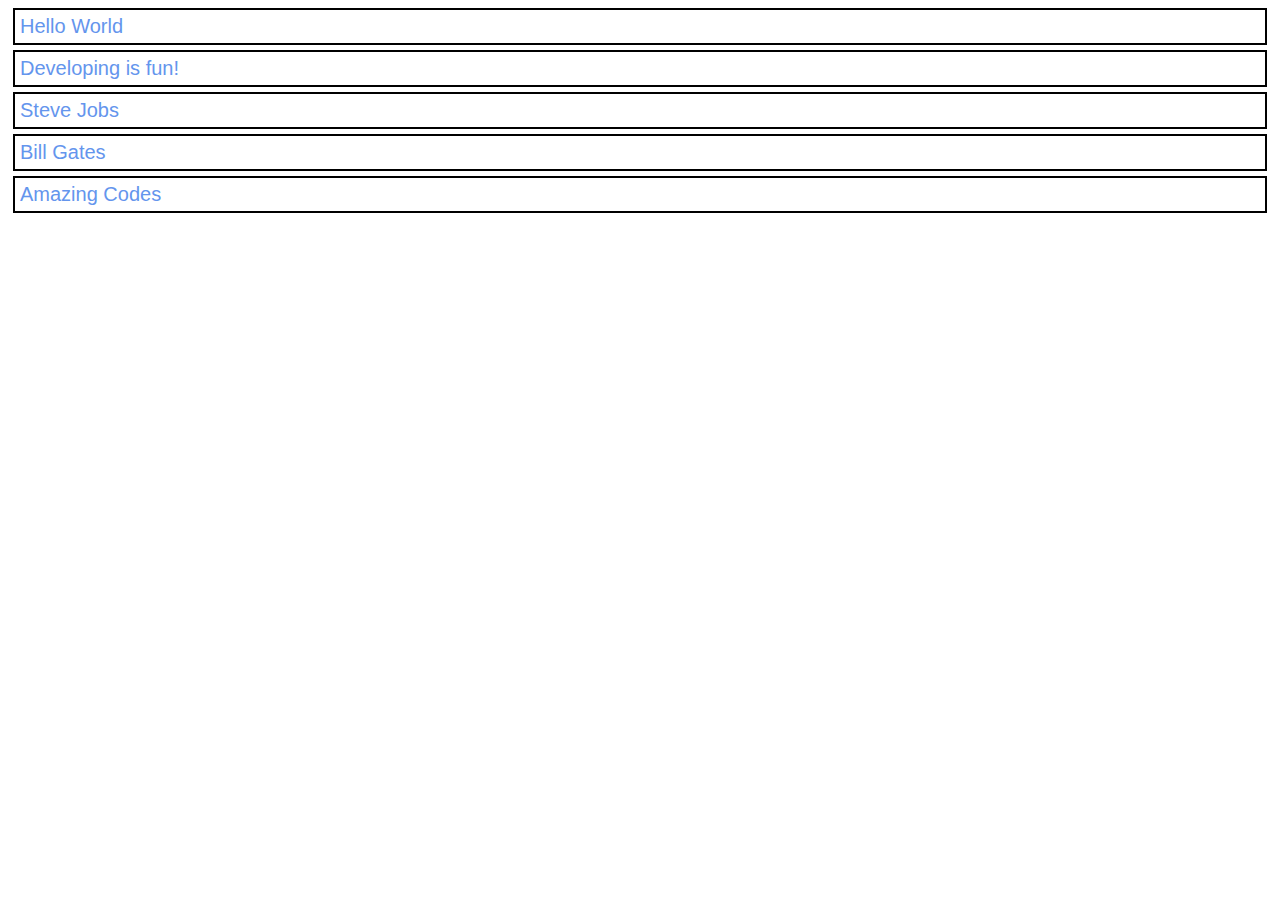
<file: week3/changing_styles_wJS/index.html>
<!DOCTYPE html>
<html>
    <head>
        <title>Changing Styles</title>
        <link rel="stylesheet" href="main.css" />
    </head>
    <body>
        <script src="index.js"></script>
    </body>
</html>
</file>
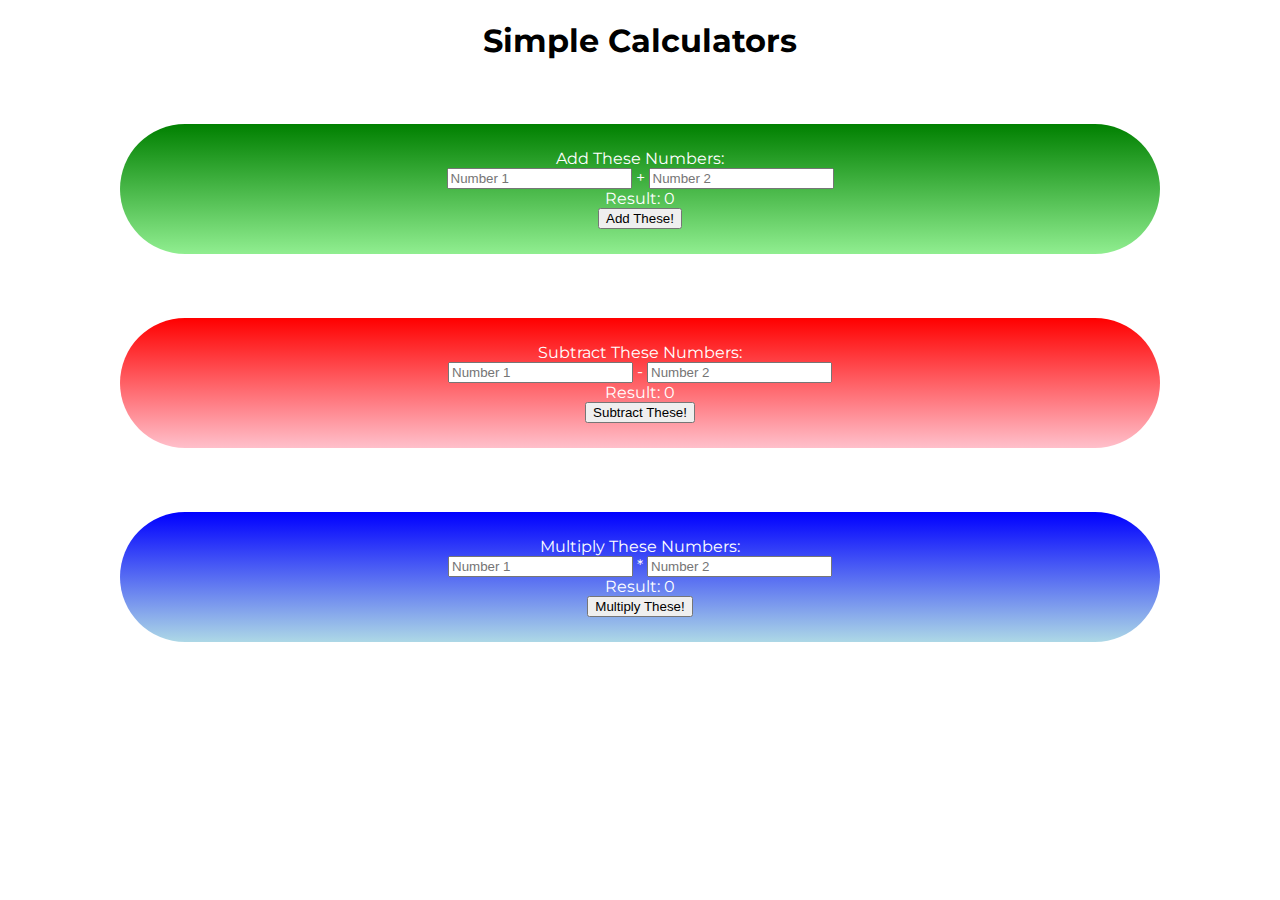
<file: week4/calculatorJS/index.html>
<!DOCTYPE html>
<html>
    <head>
        <meta charset="UTF-8">
        <meta name="viewport" content="width=device-width, initial-scale=1.0">
        <link rel="stylesheet" href="main.css">
        <link href="https://fonts.googleapis.com/css2?family=Montserrat&display=swap" rel="stylesheet">
        <title>Calculator</title>
    </head>
    <body>
        <h1 class="tc">Simple Calculators</h1>
        <div class="container tc mt-4 add">
            <label>Add These Numbers: </label>
            <br />
            <input type="text" id="additionNum1" placeholder="Number 1"/>
            + 
            <input type="text" id="additionNum2" placeholder="Number 2"/>
            <br />
            <label>Result: </label>
            <label id="additionOutput">0</label>
            <br />
            <button id="addButton">Add These!</button>
        </div>
        <div class="container tc mt-4 subtract">
            <label>Subtract These Numbers: </label>
            <br />
            <input type="text" id="subtractionNum1" placeholder="Number 1"/>
            - 
            <input type="text" id="subtractionNum2" placeholder="Number 2"/>
            <br />
            <label>Result: </label>
            <label id="subtractionOutput">0</label>
            <br />
            <button id="subtractionButton">Subtract These!</button>
        </div>

        <div class="container tc mt-4 multiply">
            <label>Multiply These Numbers: </label>
            <br />
            <input type="text" id="multiplyNum1" placeholder="Number 1"/>
            * 
            <input type="text" id="multiplyNum2" placeholder="Number 2"/>
            <br />
            <label>Result: </label>
            <label id="multiplyOutput">0</label>
            <br />
            <button id="multiplyButton">Multiply These!</button>
        </div>
        <script src="index.js"></script>
    </body>
</html>
</file>
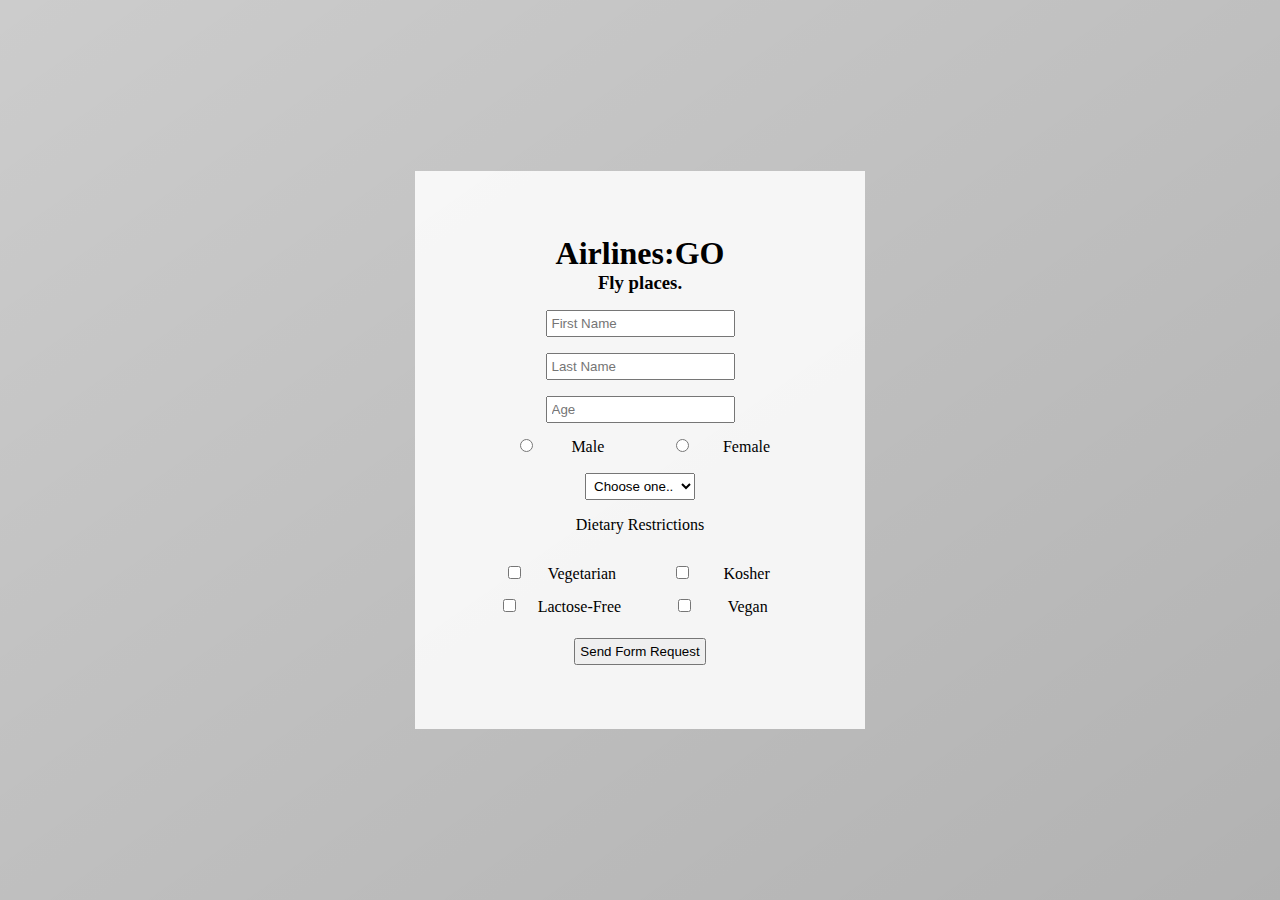
<file: week5/airline_form/index.html>
<!DOCTYPE html>
<html>
    <head>
        <title>Airlines:GO</title>
        <link rel="stylesheet" href="main.css" />
    </head>
    <body>
        <main>
            <div class="center-form">
                <h1>Airlines:GO</h1>
                <h3>Fly places.</h3>
                <form name="flyForm">
                    <input type="text" name="firstName" placeholder="First Name" required/>
                    <input type="text" name="lastName" placeholder="Last Name" required/>
                    <input type="number" name="age" placeholder="Age" required/>
                    
                    <div class="center-content"><input type="radio" name="gender" value="male" required/> <label for="male">Male</label></div>
                    <div class="center-content"><input type="radio" name="gender" value="female" required/> <label for="female">Female</label></div>
                    <select name="placeToFly" required>
                        <option value="" selected disabled hidden>Choose one..</option>
                        <option value="hawaii">Hawaii</option>
                        <option value="paris">Paris</option>
                        <option value="rome">Rome</option>
                      </select>
                      <p>Dietary Restrictions</p>
                      <div class="center-content"><input type="checkbox" name="vegetarian" value="Vegetarian"/> <label for="dietary">Vegetarian</label></div>
                      <div class="center-content"><input type="checkbox" name="kosher" value="Kosher" /> <label for="dietary">Kosher</label></div>
                      <div class="center-content"><input type="checkbox" name="lactoseFree" value="Lactose-Free"/> <label for="dietary">Lactose-Free</label></div>
                      <div class="center-content"><input type="checkbox" name="vegan" value="Vegan"/> <label for="dietary">Vegan</label></div><br>
                      <input type="submit" id="submit" value="Send Form Request" />
                </form>
            </div>
        </main>
        <script src="index.js"></script>
    </body>
</html>
</file>
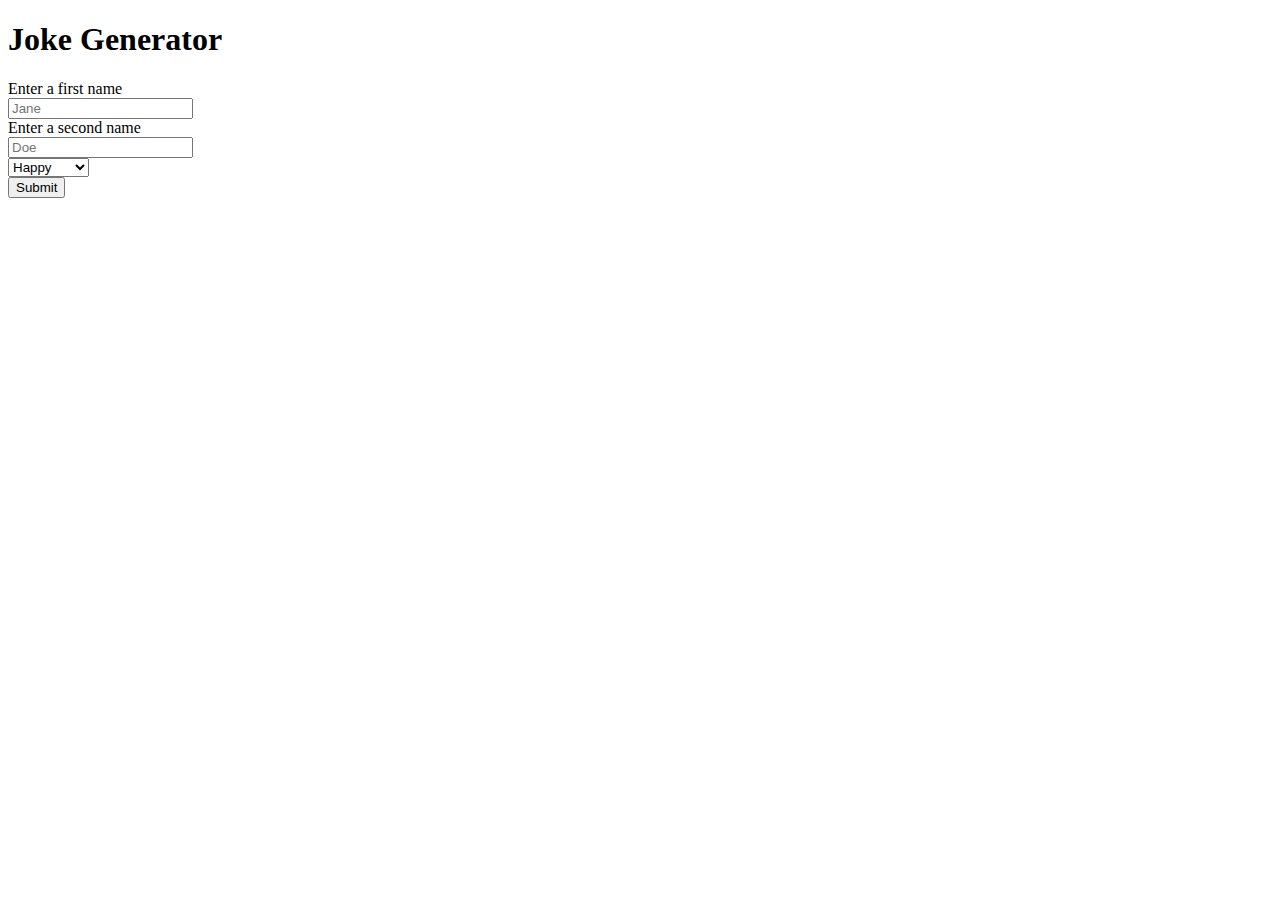
<file: week5/submit_events/index.html>
<!DOCTYPE html>
<html>
    <head>
        <title>Submit Events</title>
    </head>
    <body>
        <h1>Joke Generator</h1>
        <form>
            <label for="name1">Enter a first name</label><br />
            <input type="text" name="name1" id="name1" placeholder="Jane"/><br />
            <label for="name2">Enter a second name</label><br />
            <input type="text" name="name2" id="name2" placeholder="Doe"/><br />
            <select name="typeOfJoke" id="typeOfJoke">
                <option value="happy">Happy</option>
                <option value="awesome">Awesome</option>
                <option value="cool">Cool</option>
              </select><br />
            <input type="submit" value="Submit" id="submit"/>
        </form>
        <script src="index.js"></script>
    </body>
</html>
</file>
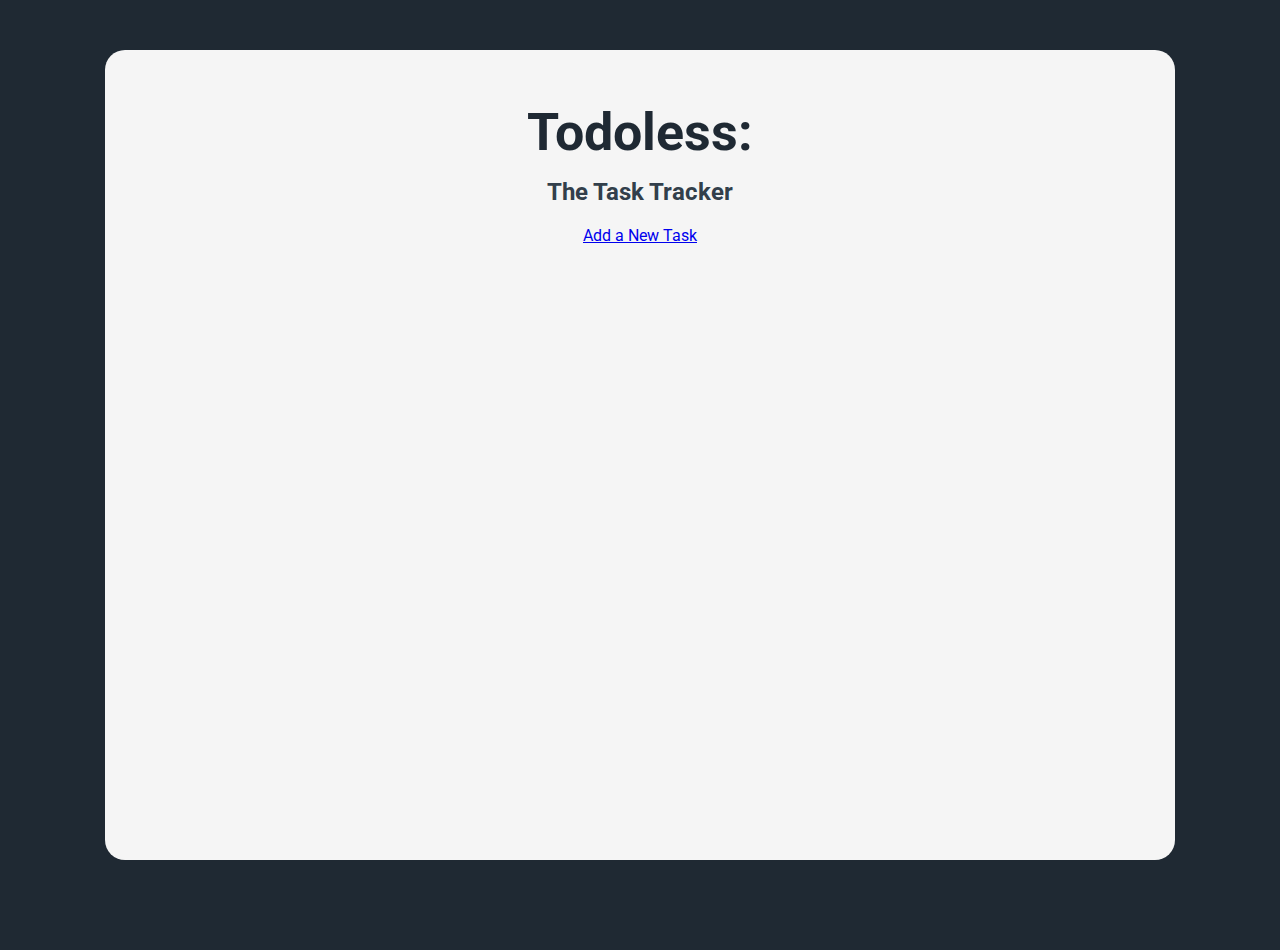
<file: week7/capstone_project/index.html>
<!DOCTYPE html>
<html>
    <head>
        <title>Todoless: Task Tracker</title>
        <link rel="stylesheet" href="main.css">
    </head>
    <body>
        <main class="container">
            <h1 class="tc">Todoless:</h1>
            <h2 class="tc">The Task Tracker</h2>
            <p class="tc" ><a href="#" id="toggleButton">Add a New Task</a></p>
            <form name="cardTask">
                <input type="text" name="title" class="task-title" placeholder="Title"/>
                <TextArea name="description" class="task-description" placeholder="Task Description"></TextArea>
                <button id="submit">Submit</button>
            </form>
                <div class="card-grid" id="container">
                <!-- User-Generated Cards Here. -->
                </div>
            </div>
        </main>
        <script src="index.js"></script>
    </body>
</html>
</file>
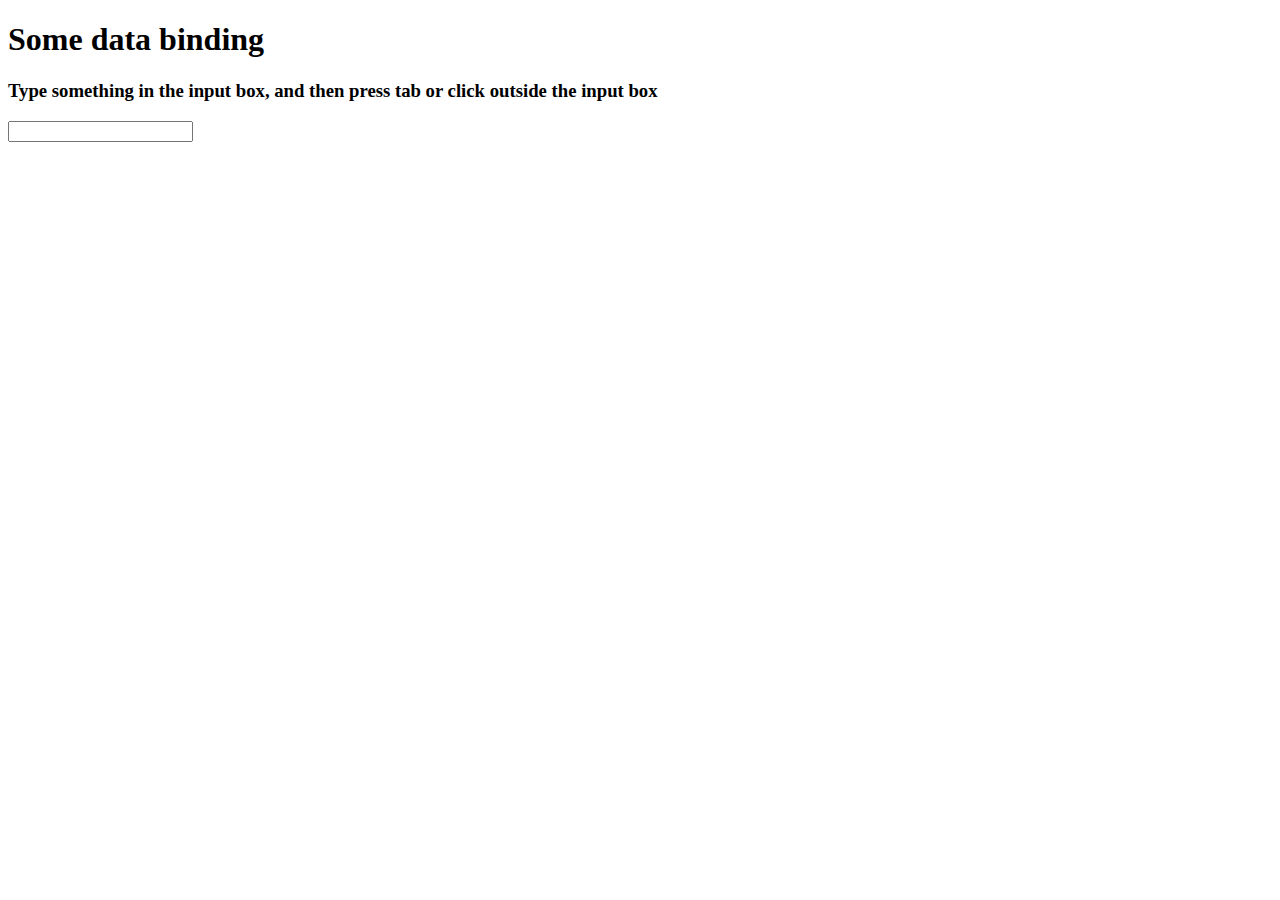
<file: week6/events_workbook/change/index.html>
<!DOCTYPE html>
<html lang="en">
<head>
    <meta charset="UTF-8">
    <meta name="viewport" content="width=device-width, initial-scale=1.0">
    <meta http-equiv="X-UA-Compatible" content="ie=edge">
    <title>Document</title>
</head>
<body>
    <h1>Some data binding</h1>
    <h3>Type something in the input box, and then press tab or click outside the input box</h3>
    <input id="change-me"/>
    <div id="output"></div>
    <script src="app.js"></script>
</body>
</html>
</file>
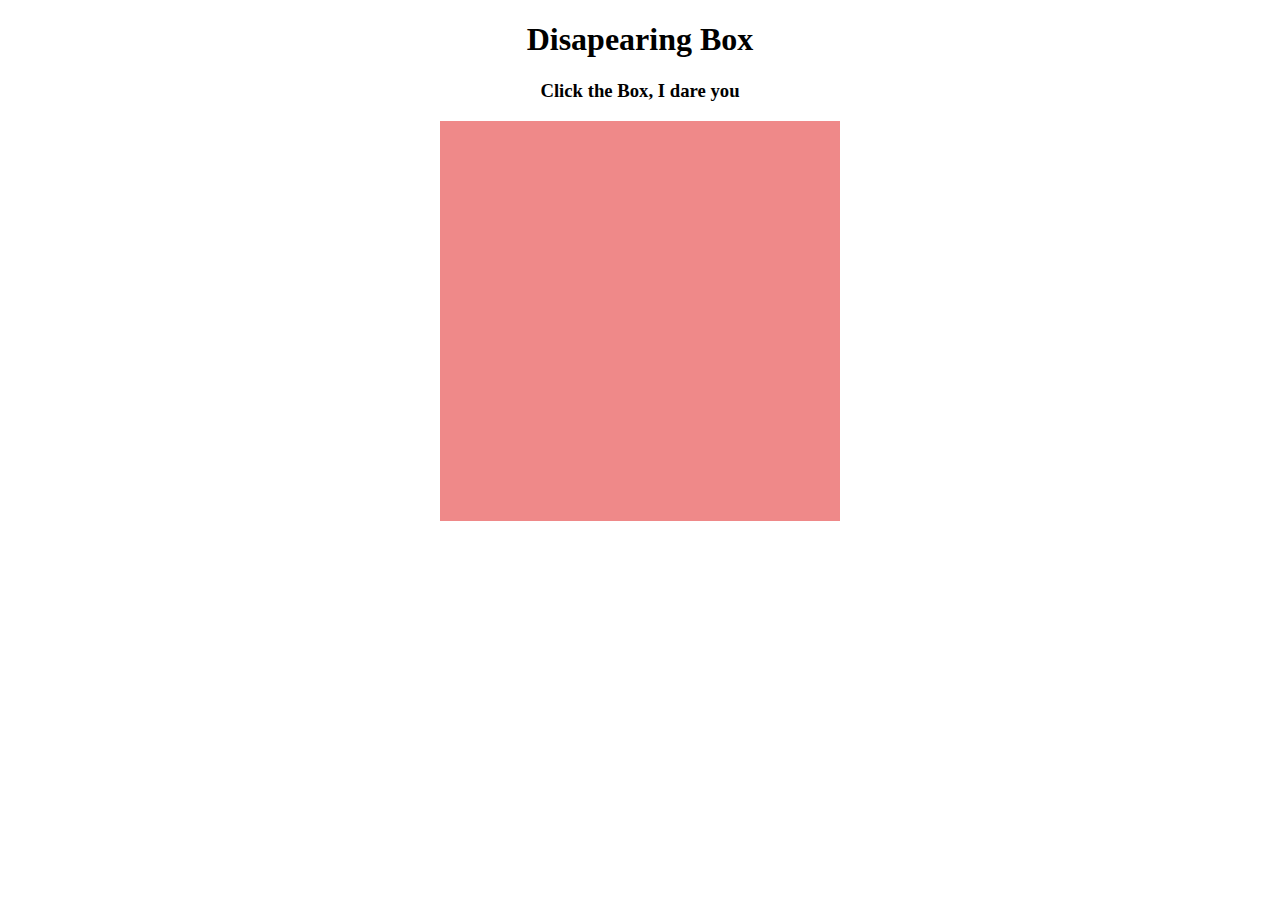
<file: week6/events_workbook/click/index.html>
<!DOCTYPE html>
<html lang="en">
<head>
    <meta charset="UTF-8">
    <meta name="viewport" content="width=device-width, initial-scale=1.0">
    <meta http-equiv="X-UA-Compatible" content="ie=edge">
    <title>Document</title>
    <link rel="stylesheet" href="style.css">
</head>
<body>
    <h1>Disapearing Box</h1>
    <h3>Click the Box, I dare you</h3>
    <div class="red-box"></div>
    <script src="app.js"></script>
</body>
</html>
</file>
<file: week3/changing_styles_wJS/main.css>
.border {
    border: 2px solid black;
    padding: 5px;
    margin: 5px;
}
</file>
<file: week4/calculatorJS/main.css>
html, body {
    margin: 0;
    padding: 0;
    font-family: 'Montserrat', sans-serif;
}

@media (min-width: 576px){
    .container {
    max-width: 540px;
}}
        
@media (min-width: 768px){
    .container {
    max-width: 720px;
}}
         
@media (min-width: 992px){
    .container {
    max-width: 960px;
}}
        
@media (min-width: 1200px){
    .container {
    max-width: 1040px;
}}

.container {
    width: 100%;
    padding-right: 15px;
    padding-left: 15px;
    margin-right: auto;
    margin-left: auto;
    padding: 25px 0px;
    border-radius: 9999px;
    color: white;
}

.add {
    background: linear-gradient(to bottom, green, lightgreen);
}

.subtract {
    background: linear-gradient(to bottom, red, pink);
}

.multiply {
    background: linear-gradient(to bottom, blue, lightblue);
}

.tc {
    text-align: center;
}

.mt-4 {
    margin-top: 4em;
}
</file>
<file: week5/airline_form/main.css>
html, body {
    margin: 0;
    padding: 0;
}

main {
    height: 100vh;
    background: linear-gradient(to bottom right, rgba(0, 0, 0, 0.2), rgba(0,0,0,0.3)), url(https://images.unsplash.com/photo-1530521954074-e64f6810b32d?ixlib=rb-1.2.1&ixid=eyJhcHBfaWQiOjEyMDd9&auto=format&fit=crop&w=1350&q=80);
    background-size: cover;
    display: flex;
    align-items: center;
    justify-content: center;
    background-position: center;
}

.center-form {
    padding: 4em;
    display: inline-block;
    background-color: rgba(255,255,255,0.85);
}

form > input, select {
    padding: 4px;
    margin-left: auto;
    margin-right: auto;
    display: block;
    margin-top: 1.2em;
}

form > div > input {
    padding: 4px;
    margin-left: 5px;
    margin-top: 1.2em;
}

form > div {
    width: 50%;
    float: left;
}

.center-content {
    display: flex;
    align-items: baseline;
    justify-content: space-evenly;
}

h3, h1 {
    text-align: center;
    margin: 0;
}

select {
    margin-top: 50px;
}

form > label {
    margin-top: 1.2em;
}

p {
    text-align: center;
}

.mx-auto {
    margin-left: auto;
    margin-right: auto;
}

#submit {
    margin-top: 70px;
}
</file>
<file: week7/capstone_project/main.css>
@import url('https://fonts.googleapis.com/css2?family=Roboto&display=swap');
html, body {
    margin: 0;
    padding: 0;
    font-family: 'Roboto', sans-serif;
}
body {
    min-height: 100vh;
    background-color: #1F2933;
    color: #1F2933;
}

.card-grid {
    display: grid;
    padding: 25px;
    grid-template-columns: repeat( auto-fit, minmax(250px, 1fr) );
    gap: 25px;
}

.card {
    background-color: #E4E7EB;
    border-radius: 25px;
    padding: 15px;
}

.task-title {
    margin: 0 auto; 
    display: block; 
    padding: 15px; 
    text-align: center; 
    font-size: large;
}

.task-description {
    margin: 0 auto; 
    display: block; 
    padding: 15px; 
    text-align: center; 
    font-size: large; 
    margin-top: 15px;
}

form > button {
    padding: 18px; 
    margin: 0 auto; 
    display: block; 
    font-size: 15px; 
    border-radius: 9999px; 
    margin-top: 30px; 
    outline: none; 
    min-width: 180px;
}

h1 {
    font-size: 52px;
    padding-top: 1em;
    margin-bottom: 15px;
}
h2, h3 {
    margin-top: 0;
    color: #323F4B;
}

.d-inline-block {
    display: inline-block;
}

.tc {
    text-align: center;
}

/* Container Styles */

@media (min-width: 576px){
    .container {
    max-width: 540px;
}}
        
@media (min-width: 768px){
    .container {
    max-width: 720px;
}}
         
@media (min-width: 992px){
    .container {
    max-width: 960px;
}}
        
@media (min-width: 1200px){
    .container {
    max-width: 1040px;
}}

@media (max-width: 576px) {
    .container {
        max-width: 90vw;
    }
}

.container {
    width: 100%;
    padding-right: 15px;
    padding-left: 15px;
    margin-top: 50px;
    margin-right: auto;
    margin-left: auto;
    background-color: rgb(245,245,245);
    min-height: 90vh;
    border-radius: 20px;
}
</file>
<file: week6/events_workbook/click/style.css>
.red-box {
    height: 400px;
    width: 400px;
    background-color: #ef8989;
    margin: auto;
}

h1, h3 {
    text-align: center;
}
</file>
